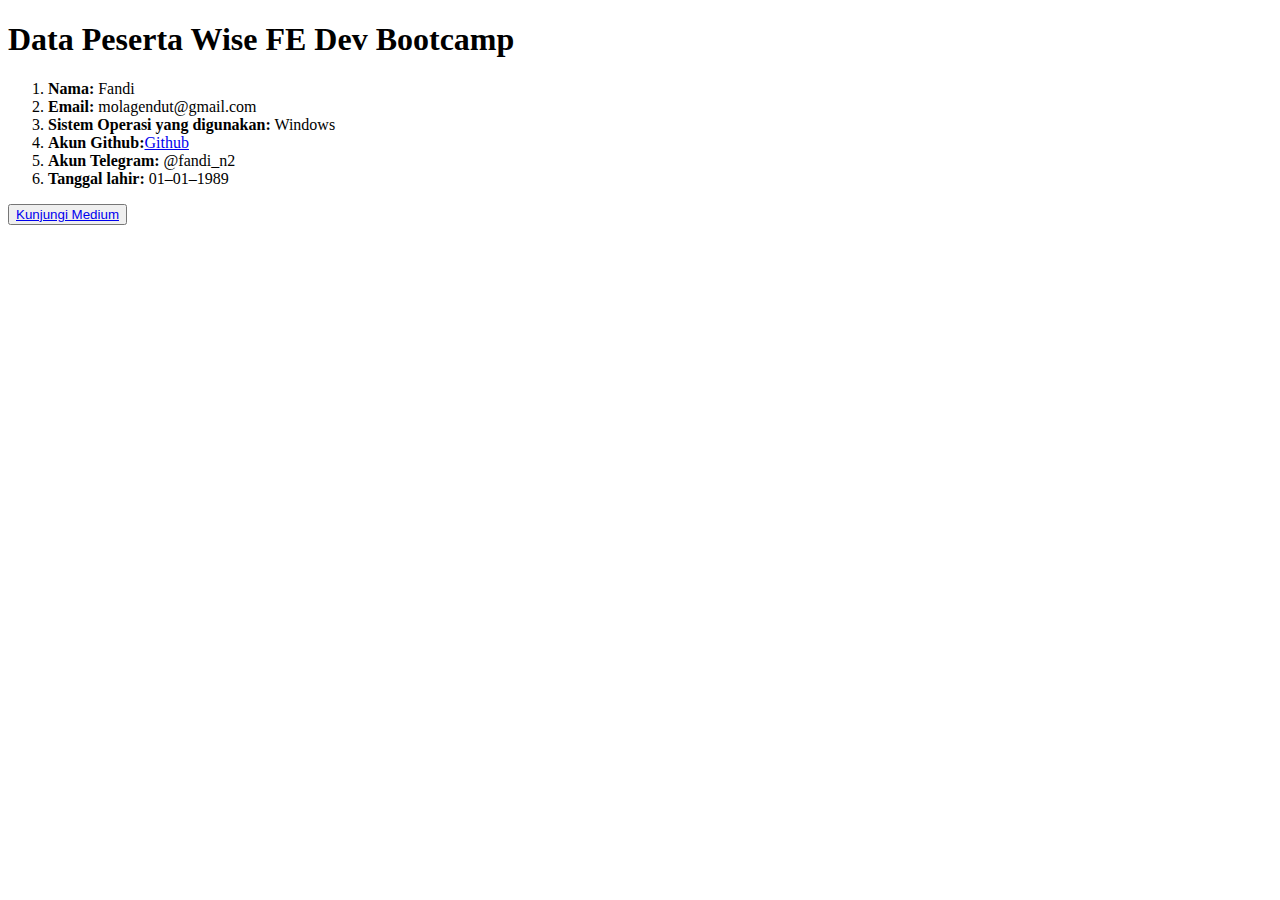
<file: index.html>
<!DOCTYPE html>
<html lang="en">

<head>
    <meta charset="UTF-8" />
    <meta http-equiv="X-UA-Compatible" content="IE=edge" />
    <meta name="viewport" content="width=device-width, initial-scale=1.0" />
    <title>Data-Peserta-Wise</title>
</head>

<body>
    <div>
        <h1>Data Peserta Wise FE Dev Bootcamp</h1>
        <ol>
            <li><strong>Nama:</strong> Fandi</li>
            <li><strong>Email:</strong><a href=""></a> molagendut@gmail.com</li>
            <li>
                <strong>Sistem Operasi yang digunakan:</strong> Windows
            </li>
            <li><strong>Akun Github:</strong><a href="https://github.com/molagendut" target="_blank">Github</a> </li>
            <li><strong>Akun Telegram:</strong> @fandi_n2</li>
            <li><strong>Tanggal lahir:</strong> 01–01–1989</li>
        </ol>
    </div>
    <button><a href="https://medium.com/@vandyfun" target="_blank">Kunjungi Medium</a></button>
    <!-- Buatlah elemen hyperlink html ke Medium.com dibawah ini -->
    <!-- Batas elemennya ya  -->
</body>

</html>
</file>
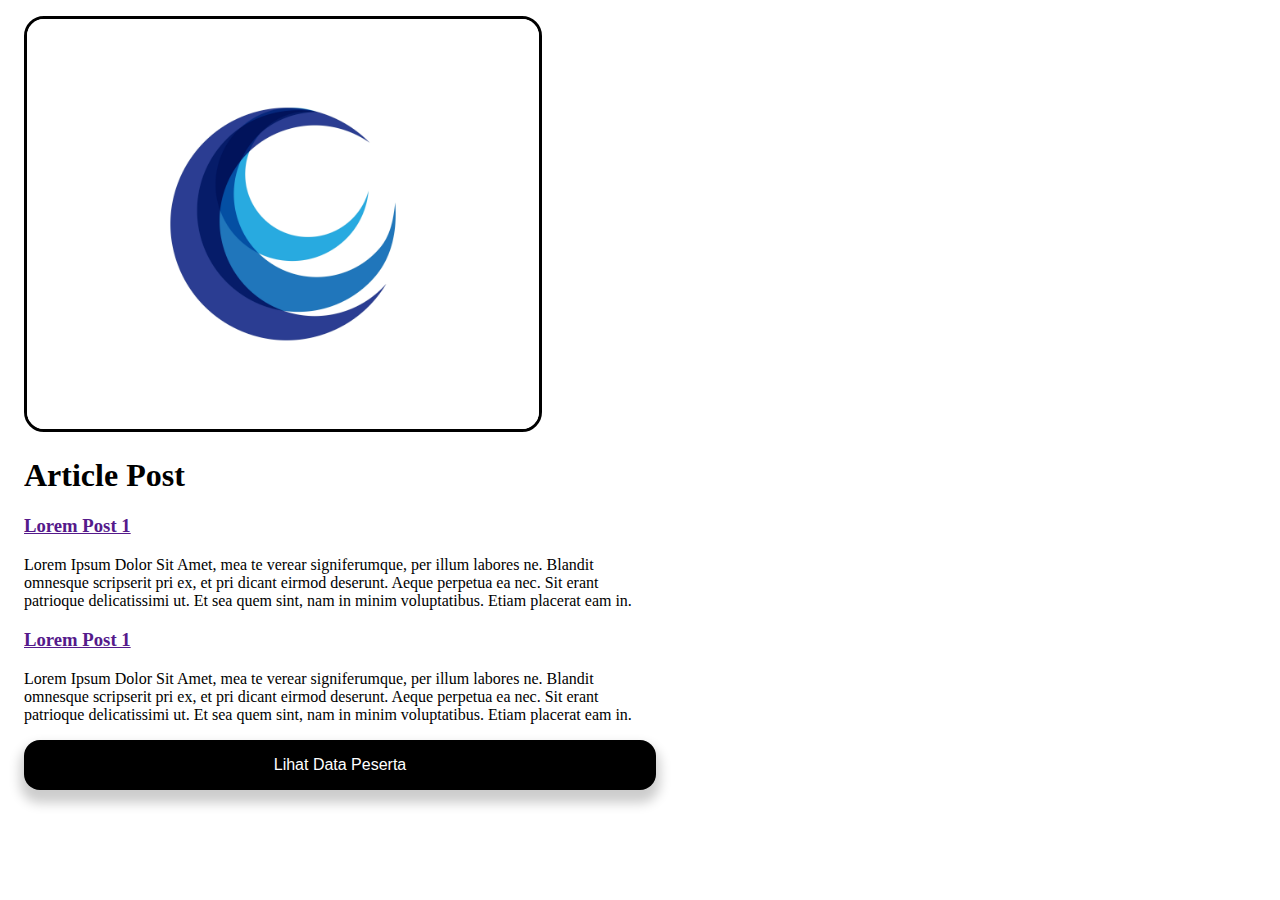
<file: Lanjutan/index.html>
<!DOCTYPE html>
<html lang="en">

<head>
    <meta charset="UTF-8" />
    <meta http-equiv="X-UA-Compatible" content="IE=edge" />
    <meta name="viewport" content="width=device-width, initial-scale=1.0" />
    <title>Artikel</title>
    <link href="./styles/index.css" rel="stylesheet" type="text/css" />
</head>

<body>
    <div class="container">
        <div class="container__top">
            <img src="./assets/logo.webp" />
        </div>

        <div id="container__article-list">
            <h1>Article Post</h1>

            <div class="article">
                <a href="">
                    <h3>Lorem Post 1</h3>
                </a>
                <p>
                    Lorem Ipsum Dolor Sit Amet, mea te verear signiferumque, per illum
                    labores ne. Blandit omnesque scripserit pri ex, et pri dicant eirmod
                    deserunt. Aeque perpetua ea nec. Sit erant patrioque delicatissimi
                    ut. Et sea quem sint, nam in minim voluptatibus. Etiam placerat eam
                    in.
                </p>
            </div>
            <div class="article">
                <a href="">
                    <h3>Lorem Post 1</h3>
                </a>
                <p>
                    Lorem Ipsum Dolor Sit Amet, mea te verear signiferumque, per illum
                    labores ne. Blandit omnesque scripserit pri ex, et pri dicant eirmod
                    deserunt. Aeque perpetua ea nec. Sit erant patrioque delicatissimi
                    ut. Et sea quem sint, nam in minim voluptatibus. Etiam placerat eam
                    in.
                </p>
            </div>
        </div>

        <div class="container__bottom">
            <a href="login.html" target="_blank"><button class="button">Lihat Data Peserta</button></a>
        </div>
    </div>
</body>

</html>
</file>
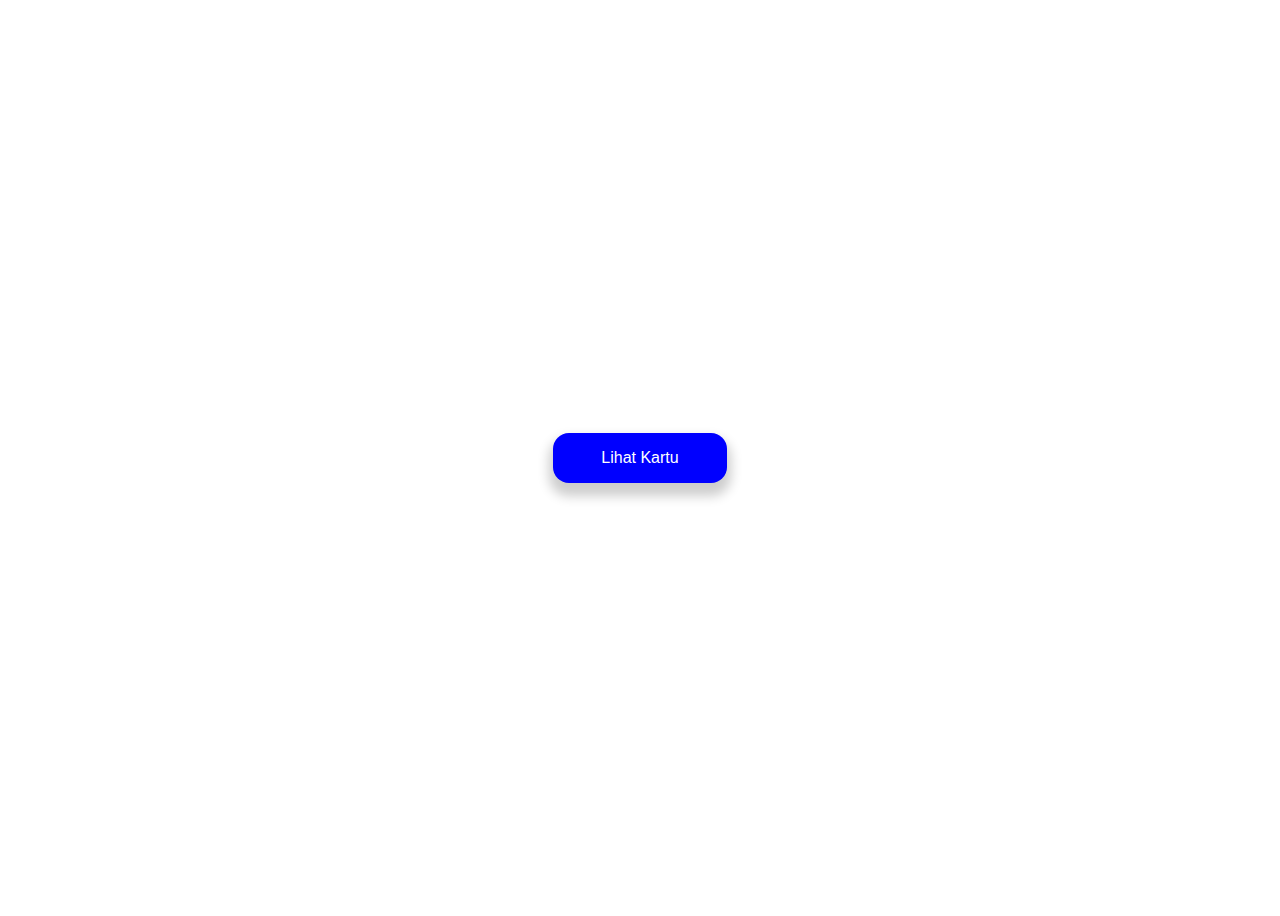
<file: Lanjutan/login.html>
<!DOCTYPE html>
<html lang="en">

<head>
    <meta charset="UTF-8">
    <meta http-equiv="X-UA-Compatible" content="IE=edge">
    <meta name="viewport" content="width=device-width, initial-scale=1.0">
    <title>login</title>
    <link href="./styles/login.css" rel="stylesheet" type="text/css" />
</head>

<body>
    <div class="container__bottom">
        <a href="../index.html" target="_blank"><button class="button">Lihat Kartu</button></a>
    </div>
</body>

</html>
</file>
<file: Lanjutan/styles/index.css>
.container {
    margin: 16px;
    width: 50%;
}

.container__top img {
    width: 512px;
    height: auto;
    border: 3px solid black;
    border-radius: 20px;
}

/* .container__bottom {
    width: 100%;
    text-align: center;
} */

.button {
    color: white;
    background-color: rgb(0, 0, 0);
    width: 100%;
    padding: 16px;
    border-radius: 16px;
    border: none;
    font-size: 16px;
    box-shadow: 0px 9px 12px 4px rgba(0, 0, 0, 0.2);
    -webkit-box-shadow: 0px 9px 12px 4px rgba(0, 0, 0, 0.2);
    -moz-box-shadow: 0px 9px 12px 4px rgba(0, 0, 0, 0.2);
}
</file>
<file: Lanjutan/styles/login.css>
.container__bottom {
    display: flex;
    justify-content: center;
    align-items: center;
    width: 100%;
    height: 100vh;

}

.button {
    color: white;
    background-color: blue;
    padding: 16px 48px;
    border-radius: 16px;
    border: none;
    font-size: 16px;
    box-shadow: 0px 9px 12px 4px rgba(0, 0, 0, 0.2);
    -webkit-box-shadow: 0px 9px 12px 4px rgba(0, 0, 0, 0.2);
    -moz-box-shadow: 0px 9px 12px 4px rgba(0, 0, 0, 0.2);
}
</file>
